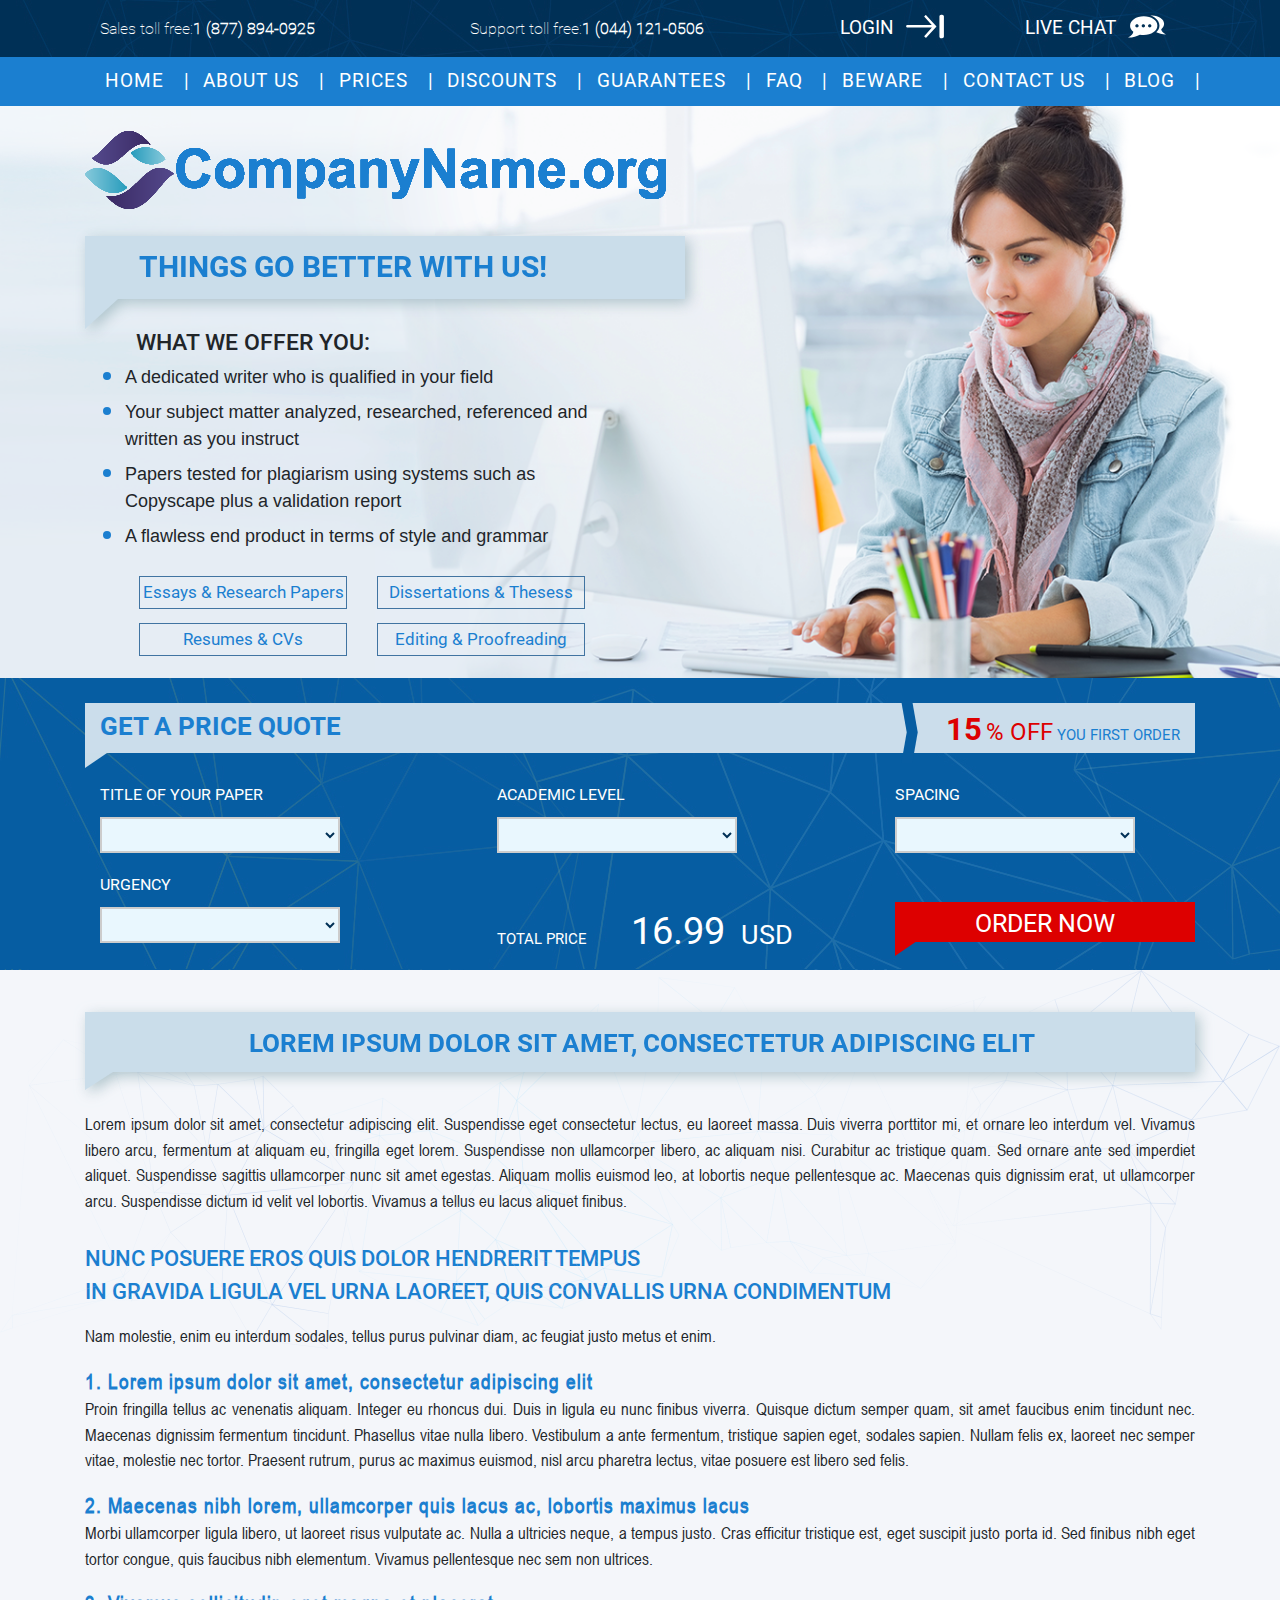
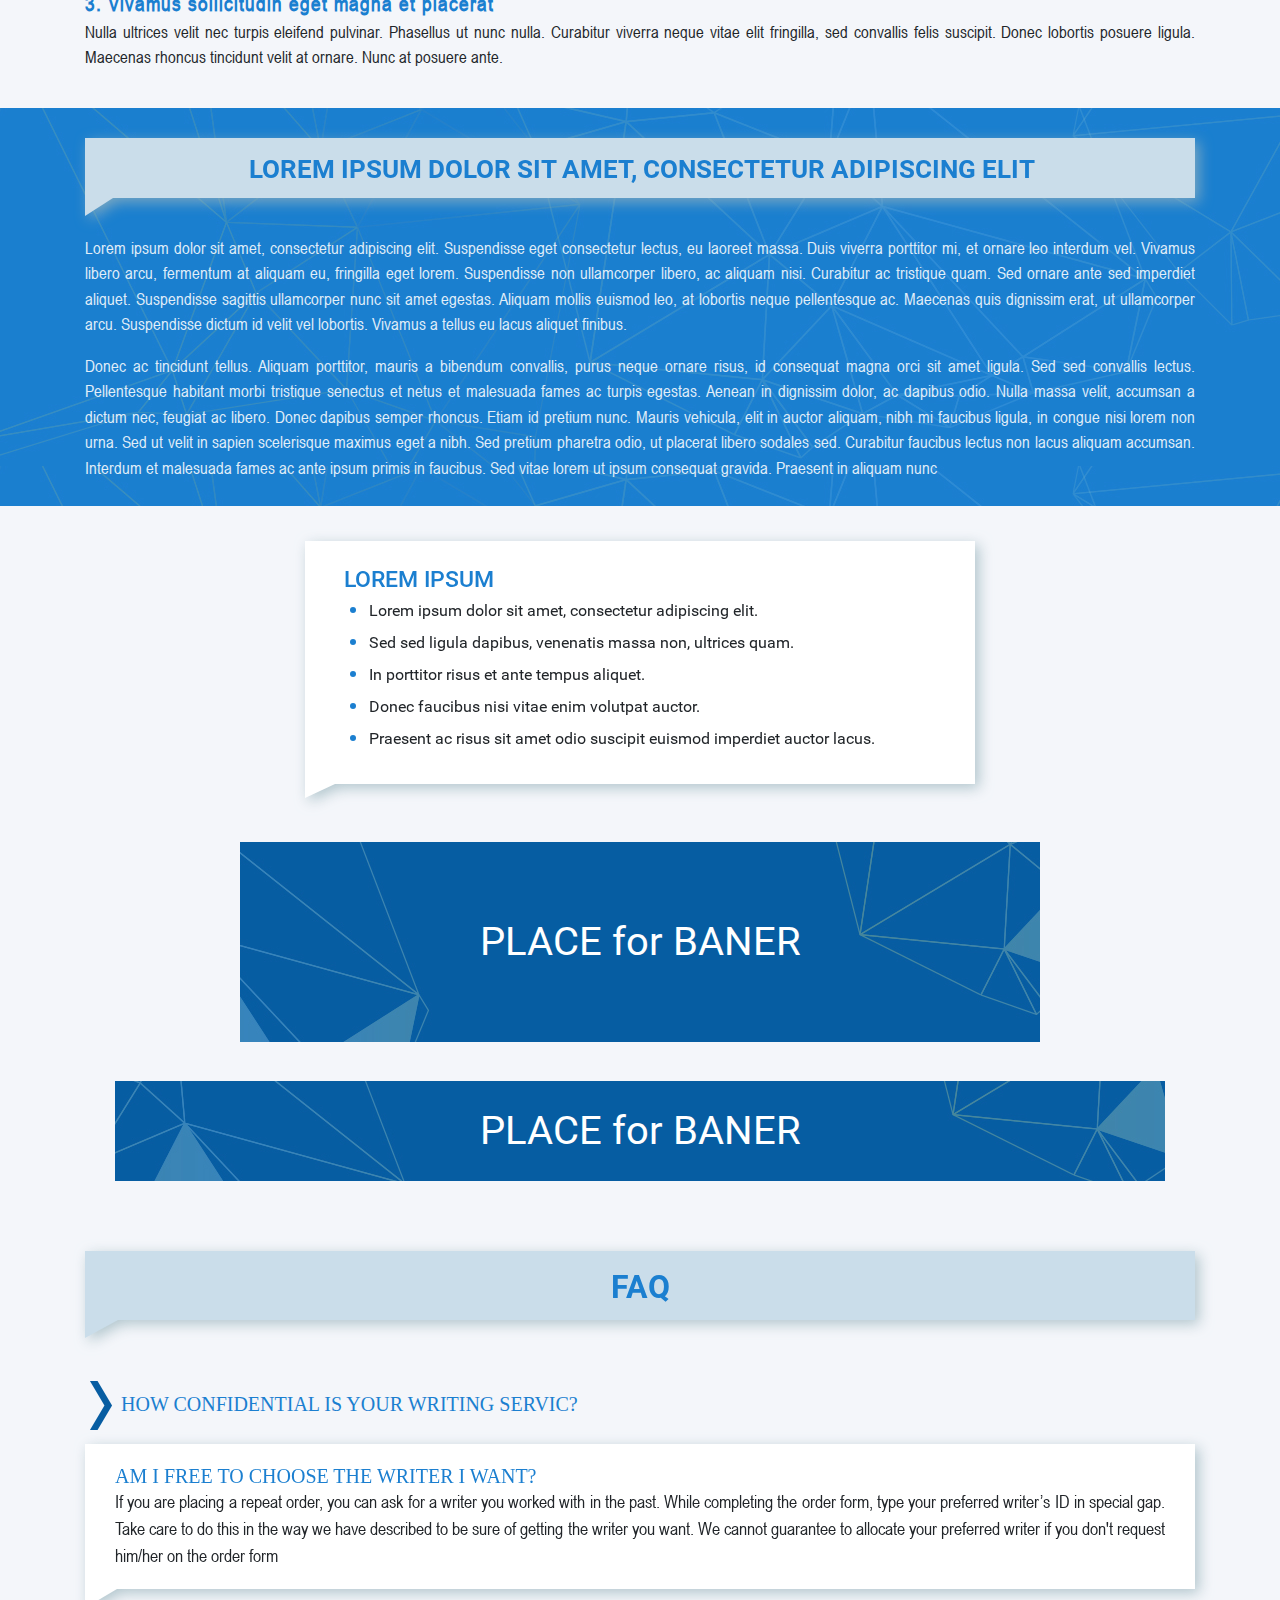
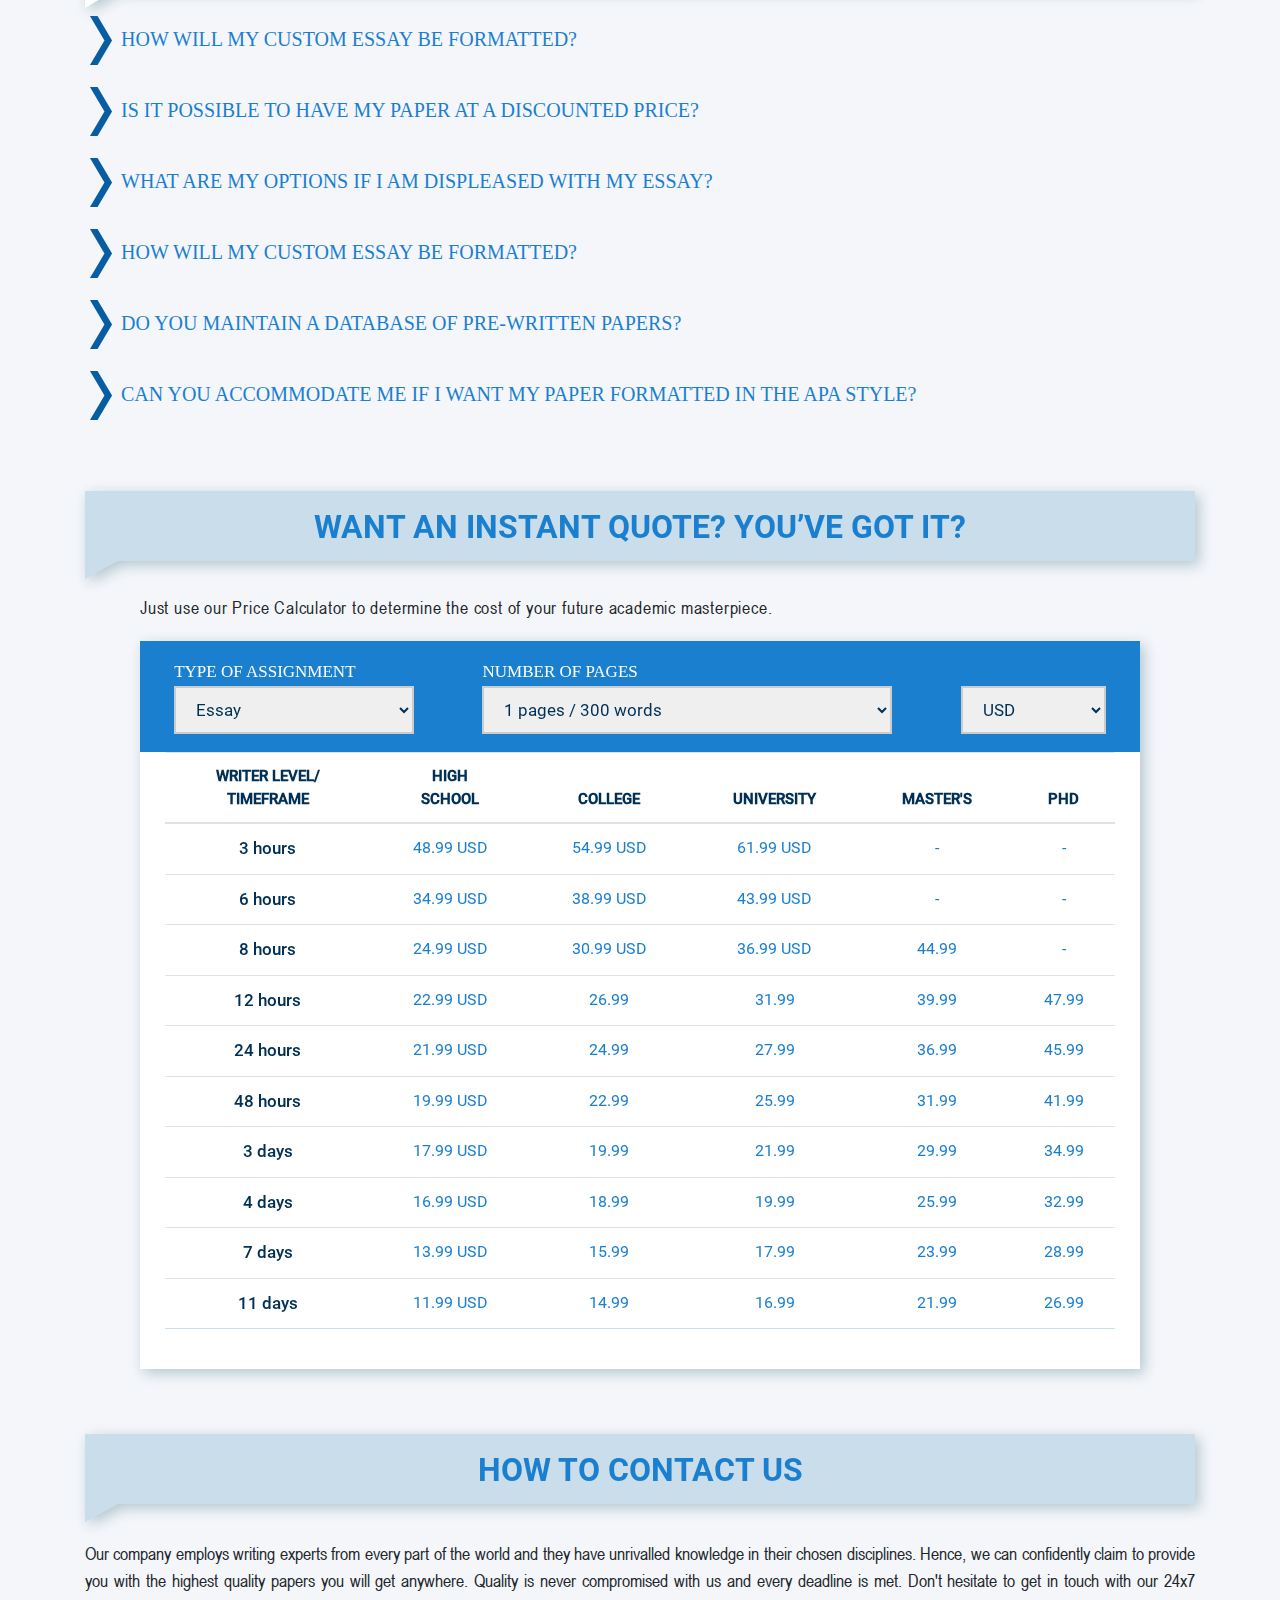
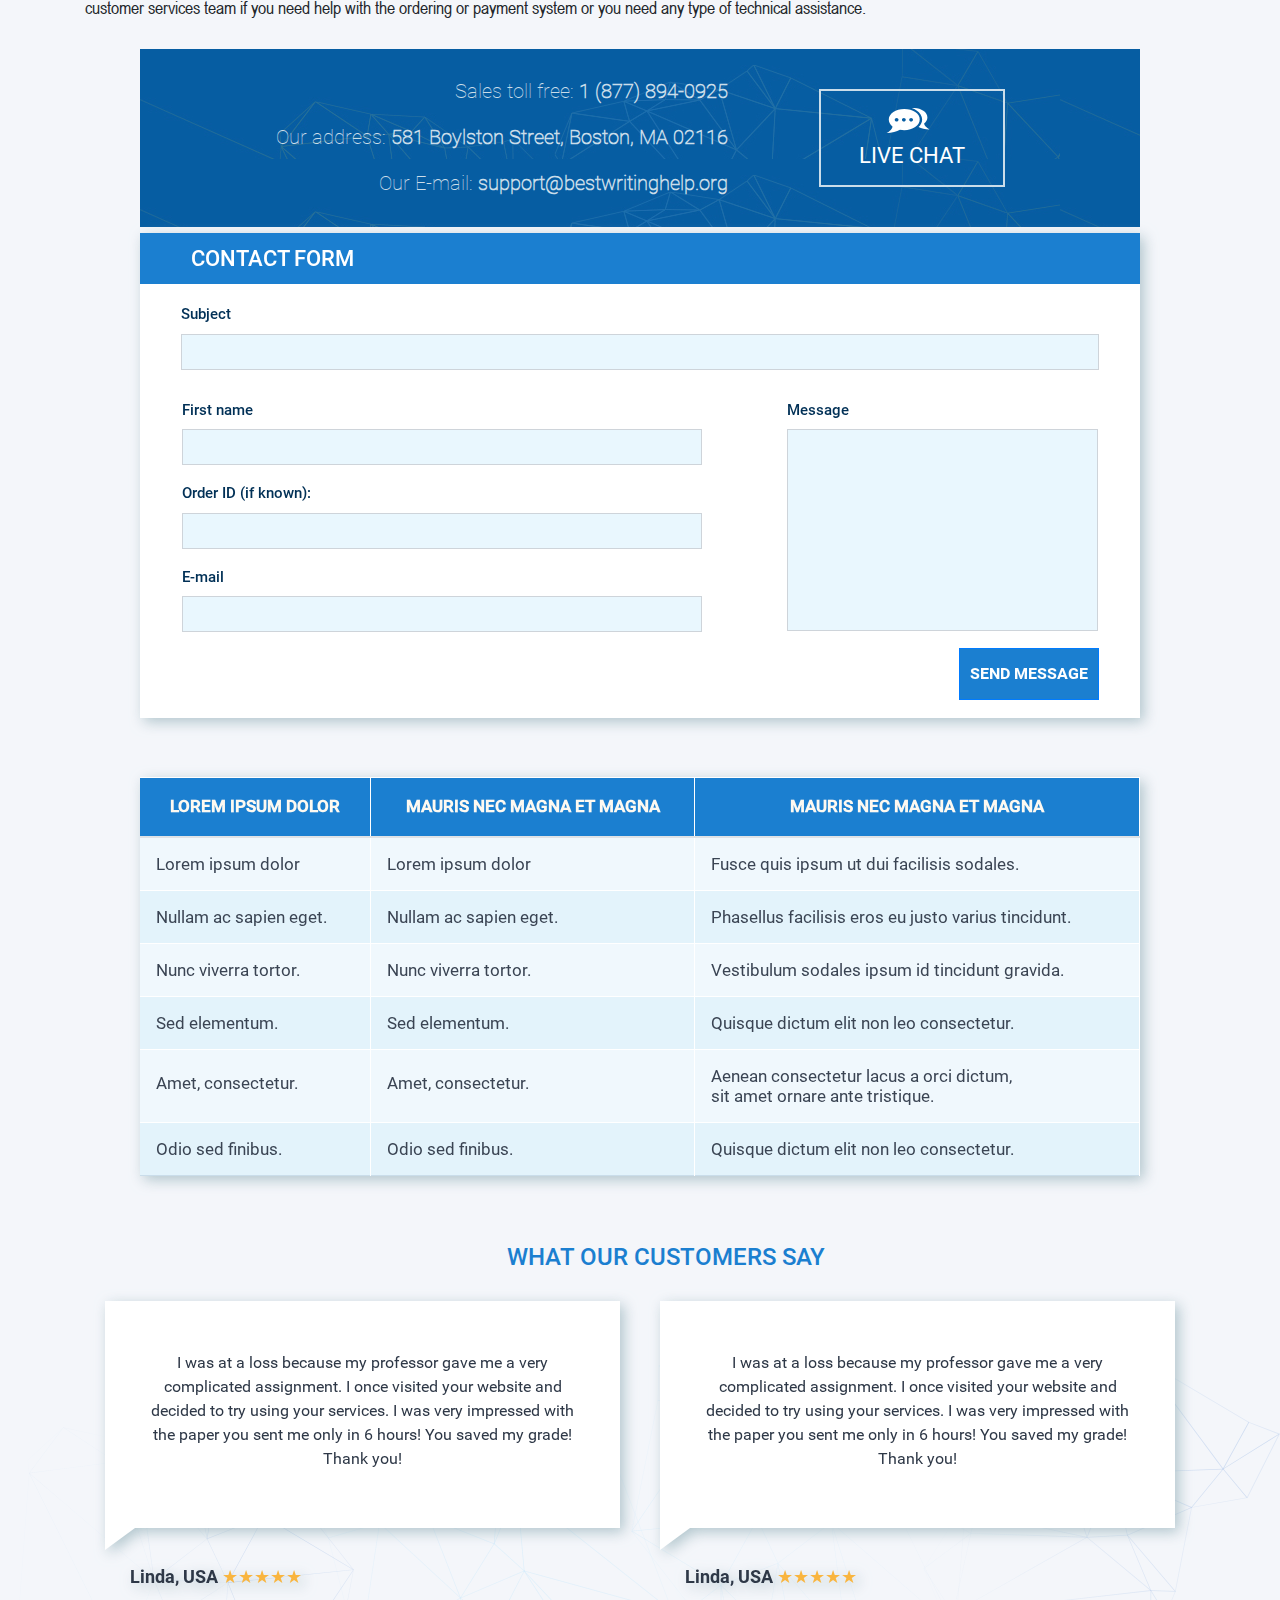
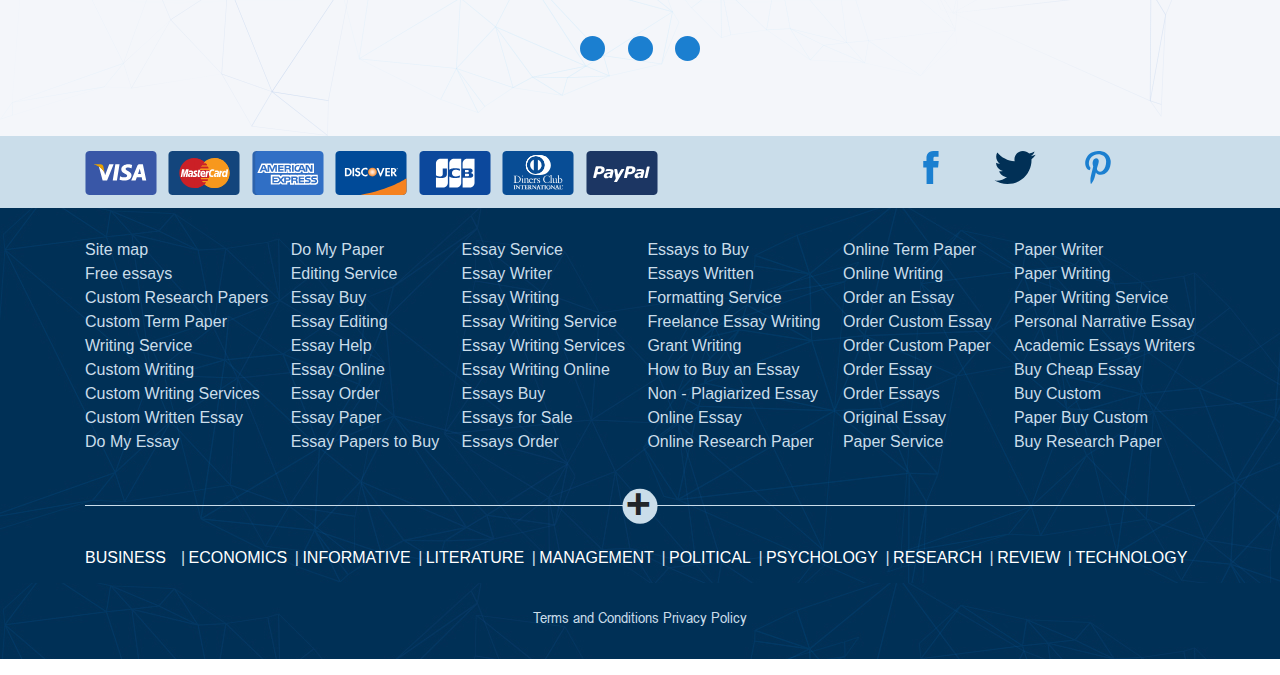
<file: index.html>
<!DOCTYPE html>
<html lang="en">

<head>
	<meta charset="UTF-8">
	<meta http-equiv="X-UA-Compatible" content="IE=edge">
	<meta name="viewport" content="width=device-width, initial-scale=1.0">
	<link rel="stylesheet" href="https://cdn.jsdelivr.net/npm/bootstrap@4.0.0/dist/css/bootstrap.min.css"
		integrity="sha384-Gn5384xqQ1aoWXA+058RXPxPg6fy4IWvTNh0E263XmFcJlSAwiGgFAW/dAiS6JXm" crossorigin="anonymous">
	<link rel="stylesheet" href="https://cdnjs.cloudflare.com/ajax/libs/font-awesome/4.7.0/css/font-awesome.min.css">

	<title>Homework #15</title>

	<link rel="stylesheet" href="css/main.css">

</head>

<body>
	<header>
		<nav class="contacts_block">
			<div class="container first">
				<div class="row dark">
					<div class="col-xl-4 col-6 d-md-flex justify-content-end justify-content-xl-start d-none">
						Sales toll free:
						<b> 1 (877) 894-0925</b>
					</div>
					<div class="col-xl-4 d-lg-flex d-none col-6 d-md-flex">
						Support toll free:
						<b> 1 (044) 121-0506</b>
					</div>
					<div class="col-xl-2 d-xl-flex d-none icon-header">
						Login
						<img src="element/Svg/Login2.svg" alt="" class="login">
					</div>
					<div class="col-xl-2 d-xl-flex d-none icon-header">
						Live Chat
						<img src="element/Svg/Chat2.svg" alt="" class="chat">
					</div>
					<div class="col-6 d-sm-block d-md-none">
						<img src="img/logo-mobbile.png" alt="Logo">
					</div>
					<div class="burger-menu col-6 d-sm-block d-md-none">
						<i class="fa fa-bars"></i>
					</div>
				</div>
			</div>
		</nav>
		<nav class="bg-nav">
			<div class="container second">
				<div class="row light">
					<a href="#" class="icon d-none d-md-block d-lg-block d-xl-none" onclick="myFunction()">
						<i class="fa fa-bars"></i>
					</a>
					<div class="block-col d-none d-md-flex d-lg-flex d-xl-none">
						<div class="col-xl-2 d-xl-none d-md-flex icon-header">
							Login
							<img src="element/Svg/Login2.svg" alt="" class="login">
						</div>
						<div class="col-xl-2 d-xl-none d-md-flex icon-header">
							Live Chat
							<img src="element/Svg/Chat2.svg" alt="" class="chat">
						</div>
					</div>
					<div class="sales-support-sm d-none d-sm-block d-md-none d-block d-sm-none">
						<div class="">
							Sales toll free:
							1 (877) 894-0925
						</div>
						<div class="">
							Support toll free:
							1 (044) 121-0506
						</div>
					</div>
					<ul class="col-12 d-xl-flex d-none">
						<li>
							<a href="#">
								Home
							</a>
							<span>|</span>
						</li>
						<li>
							<a href="#">
								About us
							</a>
							<span>|</span>
						</li>
						<li>
							<a href="#">
								Prices
							</a>
							<span>|</span>
						</li>
						<li>
							<a href="#">
								Discounts
							</a>
							<span>|</span>
						</li>
						<li>
							<a href="#">
								guarantees
							</a>
							<span>|</span>
						</li>
						<li>
							<a href="#">
								faq
							</a>
							<span>|</span>
						</li>
						<li>
							<a href="#">
								beware
							</a>
							<span>|</span>
						</li>
						<li>
							<a href="#">
								Contact us
							</a>
							<span>|</span>
						</li>
						<li>
							<a href="#">
								blog
							</a>
							<span>|</span>
						</li>
					</ul>
				</div>
		</nav>
		<div class="banner">
			<div class="bg-banner">
				<img src="img/logo.png" alt="" class="logo d-md-block d-lg-none d-lg-block d-xl-none d-none d-xl-block">
				<div class="full-title">
					<div class="bg-title">
						<h1 class="title">
							Things go Better with Us!
						</h1>
					</div>
					<p class="d7"></p>
				</div>
				<div class="offer">
					<h3>
						What we offer you:
					</h3>
					<ul class="subsections">
						<li>
							A dedicated writer who is qualified in your field
						</li>
						<li>
							Your subject matter analyzed, researched, referenced and written as you instruct
						</li>
						<li>
							Papers tested for plagiarism using systems such as Copyscape plus a validation report
						</li>
						<li>
							A flawless end product in terms of style and grammar
						</li>
					</ul>
				</div>
				<div class="mobilediscount d-block d-sm-none d-none d-sm-block d-md-none">
					<div class="mb-title">
						<span class="firstorder">
							<strong>15</strong> <span class="price-off">% off</span>
							you first order
						</span>
					</div>
					<p class="d7"></p>
				</div>
				<div class="blocks">
					<div>Essays & Research Papers</div>
					<div>Dissertations & Thesess</div>
					<div>Resumes & CVs</div>
					<div>Editing & Proofreading</div>
				</div>
			</div>
		</div>
		<div class="input">
			<div class="input_block d-none d-xl-block">
				<h2 class="input_block_title">
					get a price quote
					<span class="firstorder">
						<i class="d28"></i>
						<strong>15</strong> <span class="price-off">% off</span>
						you first order
					</span>
				</h2>
				<div class="d7"></div>
			</div>
			<div class="data_fields">
				<div>
					<p>
						TITLE OF YOUR PAPER
					</p>
					<select class="form-control form-control-lg">
						<option></option>
					</select>
				</div>
				<div>
					<p>
						ACADEMIC LEVEL
					</p>
					<select class="form-control form-control-lg">
						<option></option>
					</select>
				</div>
				<div>
					<p>
						SPACING
					</p>
					<select class="form-control form-control-lg">
						<option></option>
					</select>
				</div>
				<div>
					<p>
						URGENCY
					</p>
					<select class="form-control form-control-lg">
						<option></option>
					</select>
				</div>
				<p class="total_price">
					Total price
					<span>
						<span class="price">16.99</span>
						<span class="usd">USD</span>
					</span>
				</p>
				<div class="ordernow">
					<p class="ordernow">
						order now
					</p>
					<p class=" d7 order"></p>
				</div>
			</div>
			<div class="buttonsTablet">
				<div class="buttons d-xl-none">
					<div>Essays & Research Papers</div>
					<div>Dissertations & Thesess</div>
					<div>Resumes & CVs</div>
					<div>Editing & Proofreading</div>
				</div>
				<div class="ordernow d-xl-none">
					<p class="ordernow">
						order now
					</p>
					<p class=" d7 order"></p>
				</div>
			</div>
		</div>
		<div class="mobile-icons sprite d-flex d-sm-none d-none d-sm-flex d-md-none">
			<div class="icons icon-mb-1">
				<img src="element/Svg/Chat2.svg" alt="">
			</div>
			<div class="icons icon-mb-2">
				<img src="element/Svg/Login2.svg" alt="">
			</div>
			<div class="icons icon-mb-3">
				<img src="element/Svg/Revision.svg" alt="">
			</div>
		</div>
	</header>
	<main>
		<img src="element/Svg/Bg2.svg" alt="" class="bg-img">
		<div class="main-bg1">
			<div class="main-firstblock">
				<div class="main-title">
					<h2>
						Lorem ipsum dolor sit amet, consectetur adipiscing elit
					</h2>
				</div>
				<p class="d7"></p>
			</div>
			<p class="lorem">
				Lorem ipsum dolor sit amet, consectetur adipiscing elit. Suspendisse eget consectetur lectus, eu laoreet
				massa. Duis viverra porttitor mi, et ornare leo interdum vel. Vivamus libero arcu, fermentum at aliquam
				eu,
				fringilla eget lorem. Suspendisse non ullamcorper libero, ac aliquam nisi. Curabitur ac tristique quam.
				Sed
				ornare ante sed imperdiet aliquet. Suspendisse sagittis ullamcorper nunc sit amet egestas. Aliquam
				mollis
				euismod leo, at lobortis neque pellentesque ac. Maecenas quis dignissim erat, ut ullamcorper arcu.
				Suspendisse dictum id velit vel lobortis. Vivamus a tellus eu lacus aliquet finibus.
			</p>
			<p class="important-inf">
				Nunc posuere eros quis dolor hendrerit tempus <br>
				In gravida ligula vel urna laoreet, quis convallis urna condimentum
			</p>
			<p class="note">
				Nam molestie, enim eu interdum sodales, tellus purus pulvinar diam, ac feugiat justo metus et enim.
			</p>
			<p class="sectionparagraph">
				<span class="titlesection">1. Lorem ipsum dolor sit amet, consectetur adipiscing elit</span><br>
				Proin fringilla tellus ac venenatis aliquam. Integer eu rhoncus dui. Duis in ligula eu nunc finibus
				viverra. Quisque
				dictum semper quam, sit amet faucibus enim tincidunt nec. Maecenas dignissim fermentum tincidunt.
				Phasellus vitae nulla
				libero. Vestibulum a ante fermentum, tristique sapien eget, sodales sapien. Nullam felis ex, laoreet
				nec
				semper vitae,
				molestie nec tortor. Praesent rutrum, purus ac maximus euismod, nisl arcu pharetra lectus, vitae
				posuere
				est libero sed
				felis.
			</p>
			<p class="sectionparagraph">
				<span class="titlesection">2. Maecenas nibh lorem, ullamcorper quis lacus ac, lobortis maximus
					lacus</span><br>
				Morbi ullamcorper ligula libero, ut laoreet risus vulputate ac. Nulla a ultricies neque, a tempus
				justo.
				Cras efficitur
				tristique est, eget suscipit justo porta id. Sed finibus nibh eget tortor congue, quis faucibus nibh
				elementum. Vivamus
				pellentesque nec sem non ultrices.
			</p>
			<p class="sectionparagraph last">
				<span class="titlesection">3. Vivamus sollicitudin eget magna et placerat</span><br>
				Nulla ultrices velit nec turpis eleifend pulvinar. Phasellus ut nunc nulla. Curabitur viverra neque
				vitae elit
				fringilla, sed convallis felis suscipit. Donec lobortis posuere ligula. Maecenas rhoncus tincidunt
				velit
				at ornare. Nunc
				at posuere ante.
			</p>
		</div>
		<div class="main-bg2">
			<div class="block-boundaries">
				<div class="main-secondblock">
					<div class="main-title2">
						<h2>
							Lorem ipsum dolor sit amet, consectetur adipiscing elit
						</h2>
					</div>
					<p class="d7"></p>
				</div>
				<p class="paragraph_secondblock">
					Lorem ipsum dolor sit amet, consectetur adipiscing elit. Suspendisse eget consectetur lectus, eu
					laoreet
					massa. Duis viverra porttitor mi, et ornare leo interdum vel. Vivamus libero arcu, fermentum at
					aliquam
					eu, fringilla eget lorem. Suspendisse non ullamcorper libero, ac aliquam nisi. Curabitur ac
					tristique
					quam. Sed ornare ante sed imperdiet aliquet. Suspendisse sagittis ullamcorper nunc sit amet egestas.
					Aliquam mollis euismod leo, at lobortis neque pellentesque ac. Maecenas quis dignissim erat, ut
					ullamcorper arcu. Suspendisse dictum id velit vel lobortis. Vivamus a tellus eu lacus aliquet
					finibus.
				</p>
				<p class="paragraph_secondblock second">
					Donec ac tincidunt tellus. Aliquam porttitor, mauris a bibendum convallis, purus neque ornare risus,
					id
					consequat magna orci sit amet ligula. Sed sed convallis lectus. Pellentesque habitant morbi
					tristique
					senectus et netus et malesuada fames ac turpis egestas. Aenean in dignissim dolor, ac dapibus odio.
					Nulla massa velit, accumsan a dictum nec, feugiat ac libero. Donec dapibus semper rhoncus. Etiam id
					pretium nunc. Mauris vehicula, elit in auctor aliquam, nibh mi faucibus ligula, in congue nisi lorem
					non
					urna. Sed ut velit in sapien scelerisque maximus eget a nibh. Sed pretium pharetra odio, ut placerat
					libero sodales sed. Curabitur faucibus lectus non lacus aliquam accumsan. Interdum et malesuada
					fames ac
					ante ipsum primis in faucibus. Sed vitae lorem ut ipsum consequat gravida. Praesent in aliquam nunc
				</p>
			</div>
		</div>
		<div class="main-bg-3">
			<div class="main-thirdblock">
				<div class="main-title3">
					<h3>
						LOREM IPSUM
					</h3>
					<ul>
						<li>
							Lorem ipsum dolor sit amet, consectetur adipiscing elit.
						</li>
						<li>
							Sed sed ligula dapibus, venenatis massa non, ultrices quam.
						</li>
						<li>
							In porttitor risus et ante tempus aliquet.
						</li>
						<li>
							Donec faucibus nisi vitae enim volutpat auctor.
						</li>
						<li>
							Praesent ac risus sit amet odio suscipit euismod imperdiet auctor lacus.
						</li>
					</ul>
				</div>
			</div>
			<p class="d7"></p>
		</div>
		<div class="placeforBanner">
			<p>
				PLACE for BANER
			</p>
		</div>
		<div class="placeforBanner2">
			<p>
				PLACE for BANER
			</p>
		</div>
		<div class="main-bg4">
			<div class="main-title4">
				<h2>
					FAQ
				</h2>
			</div>
			<p class="d7"></p>
		</div>
		<div class="accordion" id="accordionExample">
			<div class="accordion-item">
				<h2 class="accordion-header" id="headingOne">
					<button class="accordion-button" type="button" data-bs-toggle="collapse"
						data-bs-target="#collapseOne" aria-expanded="true" aria-controls="collapseOne">
						How confidential is your writing servic?
					</button>
				</h2>
				<div id="collapseOne" class="accordion-collapse collapse show" aria-labelledby="headingOne"
					data-bs-parent="#accordionExample">
					<div class="accordion-body">
						<h3>Am I free to choose the writer I want? </h3>
						<p>
							If you are placing a repeat order, you can ask for a writer you worked with in the past.
							While
							completing the order form, type your preferred writer’s ID in special gap. Take care to do
							this
							in the way we have described to be sure of getting the writer you want. We cannot guarantee
							to
							allocate your preferred writer if you don't request him/her on the order form
						</p>
					</div>
					<p class="d7"></p>
				</div>
			</div>
			<div class="accordion-item">
				<h2 class="accordion-header" id="headingTwo">
					<button class="accordion-button collapsed" type="button" data-bs-toggle="collapse"
						data-bs-target="#collapseTwo" aria-expanded="false" aria-controls="collapseTwo">
						How will my custom essay be formatted?
					</button>
				</h2>
				<div id="collapseTwo" class="accordion-collapse collapse" aria-labelledby="headingTwo"
					data-bs-parent="#accordionExample">
					<div class="accordion-body">
					</div>
					<p class="d7"></p>
				</div>
			</div>
			<div class="accordion-item">
				<h2 class="accordion-header" id="headingThree">
					<button class="accordion-button collapsed" type="button" data-bs-toggle="collapse"
						data-bs-target="#collapseThree" aria-expanded="false" aria-controls="collapseThree">
						Is it possible to have my paper at a discounted price?
					</button>
				</h2>
				<div id="collapseThree" class="accordion-collapse collapse" aria-labelledby="headingThree"
					data-bs-parent="#accordionExample">
					<div class="accordion-body">
					</div>
					<p class="d7"></p>
				</div>
			</div>
			<div class="accordion-item">
				<h2 class="accordion-header" id="headingThree">
					<button class="accordion-button collapsed" type="button" data-bs-toggle="collapse"
						data-bs-target="#collapseThree" aria-expanded="false" aria-controls="collapseThree">
						What are my options if I am displeased with my essay?
					</button>
				</h2>
				<div id="collapseThree" class="accordion-collapse collapse" aria-labelledby="headingThree"
					data-bs-parent="#accordionExample">
					<div class="accordion-body">
					</div>
					<p class="d7"></p>
				</div>
			</div>
			<div class="accordion-item">
				<h2 class="accordion-header" id="headingThree">
					<button class="accordion-button collapsed" type="button" data-bs-toggle="collapse"
						data-bs-target="#collapseThree" aria-expanded="false" aria-controls="collapseThree">
						How will my custom essay be formatted?
					</button>
				</h2>
				<div id="collapseThree" class="accordion-collapse collapse" aria-labelledby="headingThree"
					data-bs-parent="#accordionExample">
					<div class="accordion-body">
					</div>
					<p class="d7"></p>
				</div>
			</div>
			<div class="accordion-item">
				<h2 class="accordion-header" id="headingThree">
					<button class="accordion-button collapsed" type="button" data-bs-toggle="collapse"
						data-bs-target="#collapseThree" aria-expanded="false" aria-controls="collapseThree">
						Do you maintain a database of pre-written papers?
					</button>
				</h2>
				<div id="collapseThree" class="accordion-collapse collapse" aria-labelledby="headingThree"
					data-bs-parent="#accordionExample">
					<div class="accordion-body">
					</div>
					<p class="d7"></p>
				</div>
			</div>
			<div class="accordion-item">
				<h2 class="accordion-header" id="headingThree">
					<button class="accordion-button collapsed" type="button" data-bs-toggle="collapse"
						data-bs-target="#collapseThree" aria-expanded="false" aria-controls="collapseThree">
						Can you accommodate me if I want my paper formatted in the APA style?
					</button>
				</h2>
				<div id="collapseThree" class="accordion-collapse collapse" aria-labelledby="headingThree"
					data-bs-parent="#accordionExample">
					<div class="accordion-body">
					</div>
					<p class="d7"></p>
				</div>
			</div>
		</div>
		<div class="main-bg5">
			<div class="main-title5">
				<h2>
					want an instant quote? you’ve got it?
				</h2>
			</div>
			<p class="d7"></p>
		</div>
		<p class="priceCalculator">Just use our Price Calculator to determine the cost of your future academic
			masterpiece.</p>
		<div class="filterfortable">
			<div class="sectionForm">
				<div class="sectionForminput">
					<p>
						Type of assignment
					</p>
					<select class="form-control-table form-control-lg">
						<option>Essay</option>
					</select>
				</div>
				<div class="sectionForminput">
					<p>
						Number of pages
					</p>
					<select class="form-control-table form-control-lg bigger">
						<option>1 pages / 300 words</option>
					</select>
				</div>
				<select class="form-control-table form-control-lg smaller">
					<option>USD</option>
				</select>
			</div>
			<div class="table2">
				<table class="table">
					<thead>
						<tr>
							<th>Writer level/<br>
								Timeframe</th>
							<th>High<br>
								School</th>
							<th>College</th>
							<th>University</th>
							<th>Master's</th>
							<th>PHD</th>
						</tr>
					</thead>
					<tbody>
						<tr>
							<td class="hours">3 hours</td>
							<td>48.99 USD</td>
							<td>54.99 USD</td>
							<td>61.99 USD</td>
							<td>-</td>
							<td>-</td>
						</tr>
						<tr>
							<td class="hours">6 hours</td>
							<td>34.99 USD</td>
							<td>38.99 USD</td>
							<td>43.99 USD</td>
							<td>-</td>
							<td>-</td>
						</tr>
						<tr>
							<td class="hours">8 hours</td>
							<td>24.99 USD</td>
							<td>30.99 USD</td>
							<td>36.99 USD</td>
							<td>44.99</td>
							<td>-</td>
						</tr>
						<tr>
							<td class="hours">12 hours</td>
							<td>22.99 USD</td>
							<td>26.99</td>
							<td>31.99</td>
							<td>39.99</td>
							<td>47.99</td>
						</tr>
						<tr>
							<td class="hours">24 hours</td>
							<td>21.99 USD</td>
							<td>24.99</td>
							<td>27.99</td>
							<td>36.99</td>
							<td>45.99</td>
						</tr>
						<tr>
							<td class="hours">48 hours</td>
							<td>19.99 USD</td>
							<td>22.99</td>
							<td>25.99</td>
							<td>31.99</td>
							<td>41.99</td>
						</tr>
						<tr>
							<td class="hours">3 days</td>
							<td>17.99 USD</td>
							<td>19.99</td>
							<td>21.99</td>
							<td>29.99</td>
							<td>34.99</td>
						</tr>
						<tr>
							<td class="hours">4 days</td>
							<td>16.99 USD</td>
							<td>18.99</td>
							<td>19.99</td>
							<td>25.99</td>
							<td>32.99</td>
						</tr>
						<tr>
							<td class="hours">7 days</td>
							<td>13.99 USD</td>
							<td>15.99</td>
							<td>17.99</td>
							<td>23.99</td>
							<td>28.99</td>
						</tr>
						<tr>
							<td class="hours">11 days</td>
							<td>11.99 USD</td>
							<td>14.99</td>
							<td>16.99</td>
							<td>21.99</td>
							<td>26.99</td>
						</tr>
					</tbody>
				</table>
			</div>
		</div>
		<div class="how_to_contact">
			<div class="main-bg5">
				<div class="main-title5">
					<h2>
						How to contact us
					</h2>
				</div>
				<p class="d7"></p>
			</div>
			<p class="companyemploys">Our company employs writing experts from every part of the world and they have
				unrivalled knowledge in
				their
				chosen disciplines. Hence, we can confidently claim to provide you with the highest quality papers you
				will
				get anywhere. Quality is never compromised with us and every deadline is met. Don't hesitate to get in
				touch
				with our 24x7 customer services team if you need help with the ordering or payment system or you need
				any
				type of technical assistance.</p>
			<div class="chat-block">
				<div class="chat-inf">
					<p>
						Sales toll free: <b>1 (877) 894-0925</b>
					</p>
					<p>
						Our address: <b>581 Boylston Street, Boston, MA 02116</b>
					</p>
					<p>Our E-mail: <b>support@bestwritinghelp.org</b>
					</p>
				</div>
				<div class="livechat">
					<img src="element/Svg/Chat2.svg" alt="" class="chat2">
					<p>Live Chat</p>
				</div>
			</div>
		</div>
		<form>
			<div class="contactform">
				<h3>
					Contact form
				</h3>
			</div>
			<div class="form-row">
				<div class="form-group col-md-12">
					<label for="inputSubject">Subject</label>
					<input type="subject" class="form-control" id="inputsubject" placeholder="">
				</div>
			</div>
			<div class="input_flex">
				<div class="input_inf">
					<div class="form-group">
						<label for="inputName">First name</label>
						<input name="username" class="form-control col-md-12" id="user_name" placeholder="">
					</div>
					<div class="form-group">
						<label for="inputID">Order ID (if known):</label>
						<input name="orderid" class="form-control col-md-12" id="order_id" placeholder="">
					</div>
					<div class="form-group">
						<label for="inputEmail">E-mail</label>
						<input name="email" class="form-control col-md-12" id="email" placeholder="">
					</div>
				</div>
				<div class="message">
					<label for="message">Message</label>
					<input name="message" class="form-control col-md-12 messageinput" id="email" placeholder="">
				</div>
			</div>
			<div class="sendMessage">
				<button type="sendmessage" class="btn btn-primary">Send Message</button>
			</div>
		</form>
		<table class="table table-striped">
			<thead>
				<tr>
					<th scope="col">Lorem ipsum dolor</th>
					<th scope="col">Mauris nec magna et magna</th>
					<th scope="col">Mauris nec magna et magna</th>
				</tr>
			</thead>
			<tbody>
				<tr>
					<td>Lorem ipsum dolor</td>
					<td>Lorem ipsum dolor</td>
					<td>Fusce quis ipsum ut dui facilisis sodales.</td>
				</tr>
				<tr>
					<td>Nullam ac sapien eget.</td>
					<td>Nullam ac sapien eget.</td>
					<td>Phasellus facilisis eros eu justo varius tincidunt.</td>
				</tr>
				<tr>
					<td>Nunc viverra tortor.</td>
					<td>Nunc viverra tortor.</td>
					<td>Vestibulum sodales ipsum id tincidunt gravida.</td>
				</tr>
				<tr>
					<td>Sed elementum.</td>
					<td>Sed elementum.</td>
					<td>Quisque dictum elit non leo consectetur.</td>
				</tr>
				<tr>
					<td class="amet">Amet, consectetur.</td>
					<td class="amet">Amet, consectetur.</td>
					<td>Aenean consectetur lacus a orci dictum,<br>
						sit amet ornare ante tristique.</td>
				</tr>
				<tr>
					<td>Odio sed finibus.</td>
					<td>Odio sed finibus.</td>
					<td>Quisque dictum elit non leo consectetur.</td>
				</tr>
			</tbody>
		</table>
		<h3 class="customers">
			What our customers say
		</h3>
		<div class="bl-reviews">
			<div class="bl-rv">
				<div>
					<p class="reviews">
						I was at a loss because my professor gave me a very complicated assignment. I once visited your
						website and decided to try using your services. I was very impressed with the paper you sent me
						only
						in 6 hours! You saved my grade! Thank you!
					</p>
				</div>
				<p class="d7"></p>
				<div>
					<p class="linda">
						Linda, USA <span>&#9733;&#9733;&#9733;&#9733;&#9733;</span>
					</p>
				</div>
			</div>
			<div class="bl-rv">
				<div>
					<p class="reviews">
						I was at a loss because my professor gave me a very complicated assignment. I once visited your
						website and decided to try using your services. I was very impressed with the paper you sent me
						only
						in 6 hours! You saved my grade! Thank you!
					</p>
				</div>
				<p class="d7"></p>
				<div>
					<p class="linda">
						Linda, USA <span>&#9733;&#9733;&#9733;&#9733;&#9733;</span>
					</p>
				</div>
			</div>
		</div>
		<div class="anotherpages">
			<a href="">
				<p class="d10"></p>
			</a>
			<a href="">
				<p class="d10"></p>
			</a>
			<a href="">
				<p class="d10"></p>
			</a>
		</div>
		<img src="element/Svg/Bg2.svg" alt="" class="main-img2">
	</main>
	<footer>
		<div class="cards">
			<div class="bg-cards">
				<div class="ft-cards">
					<img src="element/Payment systems/visa.svg" alt="">
					<img src="element/Payment systems/master card.svg" alt="">
					<img src="element/Payment systems/american express.svg" alt="">
					<img src="element/Payment systems/discover.svg" alt="">
					<img src="element/Payment systems/jcb.svg" alt="">
					<img src="element/Payment systems/diners-club.svg" alt="">
					<img src="element/Payment systems/paypal.svg" alt="">
				</div>
				<div class="icon-web">
					<img src="element/Svg/Facebook.svg" alt="">
					<img src="element/Svg/Twiter2.svg" alt="">
					<img src="element/Svg/Pinterest.svg" alt="">
				</div>
			</div>
		</div>
		<div class="lastblock-bf">
			<div class="textlastblock">
				<div>
					Site map<br>
					Free essays<br>
					Custom Research Papers<br>
					Custom Term Paper<br>
					Writing Service<br>
					Custom Writing<br>
					Custom Writing Services<br>
					Custom Written Essay<br>
					Do My Essay
				</div>
				<div>
					Do My Paper<br>
					Editing Service<br>
					Essay Buy<br>
					Essay Editing<br>
					Essay Help<br>
					Essay Online<br>
					Essay Order<br>
					Essay Paper<br>
					Essay Papers to Buy
				</div>
				<div>
					Essay Service<br>
					Essay Writer<br>
					Essay Writing<br>
					Essay Writing Service<br>
					Essay Writing Services<br>
					Essay Writing Online<br>
					Essays Buy<br>
					Essays for Sale<br>
					Essays Order<br>
				</div>
				<div>
					Essays to Buy<br>
					Essays Written<br>
					Formatting Service<br>
					Freelance Essay Writing<br>
					Grant Writing<br>
					How to Buy an Essay<br>
					Non - Plagiarized Essay<br>
					Online Essay<br>
					Online Research Paper
				</div>
				<div>
					Online Term Paper<br>
					Online Writing<br>
					Order an Essay<br>
					Order Custom Essay<br>
					Order Custom Paper<br>
					Order Essay<br>
					Order Essays<br>
					Original Essay<br>
					Paper Service
				</div>
				<div>
					Paper Writer<br>
					Paper Writing<br>
					Paper Writing Service<br>
					Personal Narrative Essay<br>
					Academic Essays Writers<br>
					Buy Cheap Essay<br>
					Buy Custom<br>
					Paper Buy Custom<br>
					Buy Research Paper
				</div>
			</div>
			<div class="hr">
				<hr>
				<p class="d1">
					<span class="plus">&#43;</span>
				</p>
			</div>
			<div class="footer-ul">
				<ul class="col-12 d-xl-flex d-none">
					<li>
						<a href="#" class="bussiness">
							Business
						</a>
						<span>|</span>
					</li>
					<li>
						<a href="#">
							Economics
						</a>
						<span>|</span>
					</li>
					<li>
						<a href="#">
							Informative
						</a>
						<span>|</span>
					</li>
					<li>
						<a href="#">
							Literature
						</a>
						<span>|</span>
					</li>
					<li>
						<a href="#">
							Management
						</a>
						<span>|</span>
					</li>
					<li>
						<a href="#">
							Political
						</a>
						<span>|</span>
					</li>
					<li>
						<a href="#">
							Psychology
						</a>
						<span>|</span>
					</li>
					<li>
						<a href="#">
							Research
						</a>
						<span>|</span>
					</li>
					<li>
						<a href="#">
							Review
						</a>
						<span>|</span>
					</li>
					<li>
						<a href="#">
							Technology
						</a>
					</li>
				</ul>
				<p class="thelast">Terms and Conditions Privacy Policy</p>
			</div>
		</div>
	</footer>
	<script src="js/accordion.js"></script>
	<script>
		function myFunction() {
			var x = document.getElementById("myLinks");
			if (x.style.display === "block") {
				x.style.display = "none";
			} else {
				x.style.display = "block";
			}
		}
	</script>
	<script src="https://cdn.jsdelivr.net/npm/bootstrap@5.0.2/dist/js/bootstrap.bundle.min.js"
		integrity="sha384-MrcW6ZMFYlzcLA8Nl+NtUVF0sA7MsXsP1UyJoMp4YLEuNSfAP+JcXn/tWtIaxVXM"
		crossorigin="anonymous"></script>
	<script src="https://cdn.jsdelivr.net/npm/@popperjs/core@2.9.2/dist/umd/popper.min.js"
		integrity="sha384-IQsoLXl5PILFhosVNubq5LC7Qb9DXgDA9i+tQ8Zj3iwWAwPtgFTxbJ8NT4GN1R8p"
		crossorigin="anonymous"></script>
	<script src="https://cdn.jsdelivr.net/npm/bootstrap@5.0.2/dist/js/bootstrap.min.js"
		integrity="sha384-cVKIPhGWiC2Al4u+LWgxfKTRIcfu0JTxR+EQDz/bgldoEyl4H0zUF0QKbrJ0EcQF"
		crossorigin="anonymous"></script>

</body>

</html>
</file>
<file: css/main.css>
@import "fonts.css";
@import "blocks/header/menu.css";
@import "blocks/header/burger.css";
@import "blocks/header/banner.css";
@import "blocks/main/section1.css";
@import "blocks/main/section2.css";
@import "blocks/main/section3.css";
@import "blocks/main/section4.css";
@import "blocks/main/section5_Form.css";
@import "blocks/footer/footer.css";
</file>
